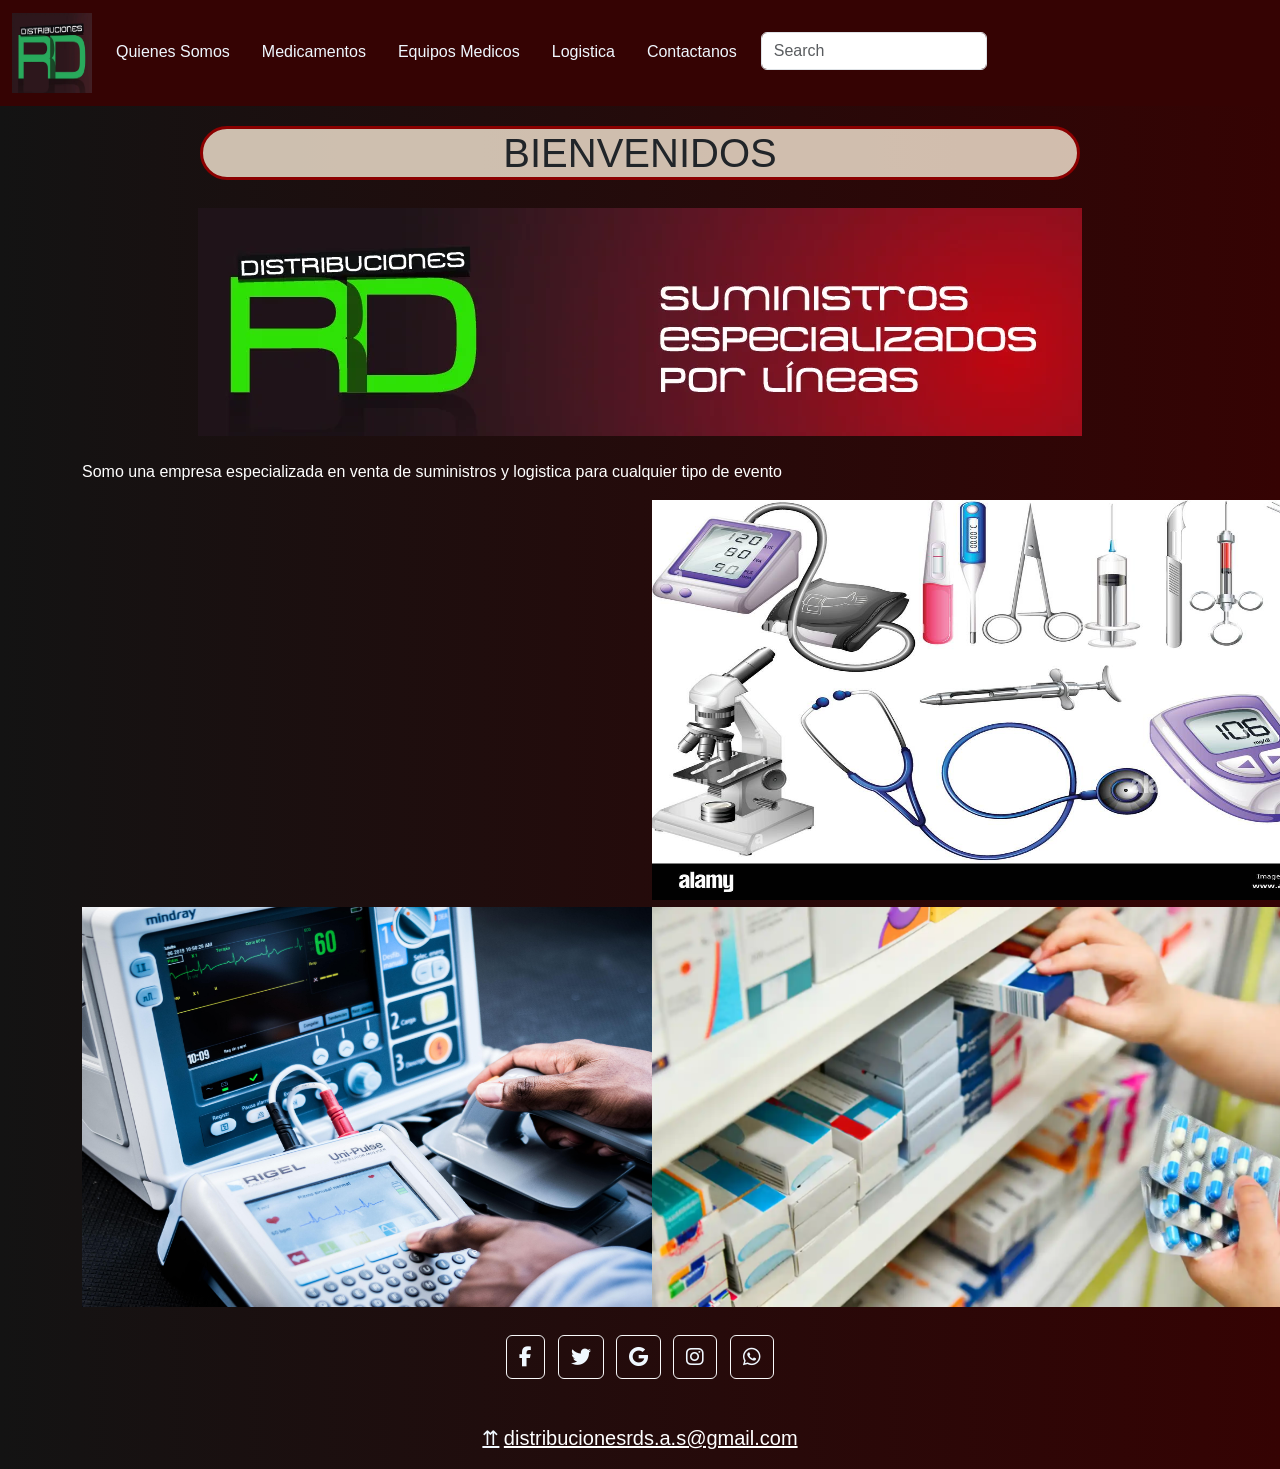
<file: index.html>
<!DOCTYPE html>
<html lang="en">
<head>
    <meta charset="UTF-8">
    <meta http-equiv="X-UA-Compatible" content="IE=edge">
    <meta name="description" content="Equipos Medicos de ultima tecnologia, medicamentos, eventos">
    <meta name="viewport" content="width=device-width, initial-scale=1.0">
    <title>DISTRIBUCIONES RD</title>
    <link rel="stylesheet" href="./css/style.css">
    <link rel="shortcut icon" href="./imagenes/loguito.webp" type="image/x-icon">
    <script src="./js/bootstrap.js"></script>
    <link rel="stylesheet" href="https://cdnjs.cloudflare.com/ajax/libs/font-awesome/6.4.0/css/all.min.css" integrity="sha512-iecdLmaskl7CVkqkXNQ/ZH/XLlvWZOJyj7Yy7tcenmpD1ypASozpmT/E0iPtmFIB46ZmdtAc9eNBvH0H/ZpiBw==" crossorigin="anonymous" referrerpolicy="no-referrer" />   
    <link rel="stylesheet" href="./css/bootstrap.css">
    <script src="./js/bootstrap.bundle.js"></script>
    <body>
    <header  id="top" >
  <nav class="navbar navbar-expand-lg">
    <div class="container-fluid">
      <a class="navbar-brand" href="index.html"> <img src="./imagenes/loguito.webp" alt="logo" class="logo"></a>
      <button class="navbar-toggler" type="button" data-bs-toggle="collapse" data-bs-target="#navbarNavAltMarkup" aria-controls="navbarNavAltMarkup" aria-expanded="false" aria-label="Toggle navigation">
        <span class="navbar-toggler-icon"></span>
      </button>
      <div class="collapse navbar-collapse" id="navbarNavAltMarkup">
        <div class="navbar-nav nav nav-underline">
          <a class="nav-link" aria-current="page" href="./Quienes-Somos.html">Quienes Somos</a>
          <a class="nav-link" aria-current="page" href="./Medicamentos.html">Medicamentos</a>
          <a class="nav-link" href="./Equipos-Medicos.html">Equipos Medicos</a>
          <a class="nav-link" href="./Logistica.html">Logistica</a>
          <a class="nav-link" href="./contactanos.html">Contactanos</a>
          <form role="search">
            <input class="form-control" type="search" placeholder="Search" aria-label="Search">
          </form>
        </div>
      </div>
    </div>
  </nav>
</header>

<section class="titulo">
    <h1>BIENVENIDOS</h1>
</section>

<div class="container ">
  <div class="row  ">
    <div class="col-sm text-center fotopor">
      <img src="./imagenes/logos.webp" class="fotopor" alt="">
      <br>
      <br>
    </div>
    <div class="col-row text-white">
      <p>Somo una empresa especializada en venta de suministros y logistica para cualquier tipo de evento</p>
    </div>
<div class="container text-center">
  <div class="row row-cols-2">
    <div class="col"><iframe width="700" height="400" src="https://www.youtube.com/embed/nHoLetj44do" title="YouTube video player" frameborder="0" allow="accelerometer; autoplay; clipboard-write; encrypted-media; gyroscope; picture-in-picture; web-share" allowfullscreen></iframe></div>
    <div class="col"><img src="./imagenes/uso medico.jpg" alt="usomedico" class="usomed"></div>
    <div class="col"><img src="./imagenes/equipo.jpg" alt="equipo" class="equip"></div>
    <div class="col"><img src="./imagenes/medicamentos.webp" alt="medicamentos" class="med"></div>
  </div>
</div>

<footer class="text-center text-white arriba">
  <div class="container p-4 pb-0">
    <section class="mb-4">
      <a target="_blank" class="btn btn-outline-light btn-floating m-1" href="https://www.facebook.com" role="button"
        ><i class="fab fa-facebook-f"></i
      ></a>
      <a target="_blank" class="btn btn-outline-light btn-floating m-1" href="https://www.twitter.com" role="button"
        ><i class="fab fa-twitter"></i
      ></a>
      <a target="_blank" class="btn btn-outline-light btn-floating m-1" href="https://www.gmail.com" role="button"
        ><i class="fab fa-google"></i
      ></a>
      <a target="_blank" class="btn btn-outline-light btn-floating m-1" href="https://www.intagram.com" role="button"
        ><i class="fab fa-instagram"></i
      ></a>
      <a target="_blank" class="btn btn-outline-light btn-floating m-1" href="https://www.whatsapp.com" role="button"
        ><i class="fab fa-whatsapp"></i
      ></a>
  </section> 
  <div class="text-center p-3">
    <a href="#top">⇈</a> <a class="text-white" target="_blank" href="https://www.gmail.com">distribucionesrds.a.s@gmail.com</a>
  </div>
</footer>
</body>
</html>
</file>
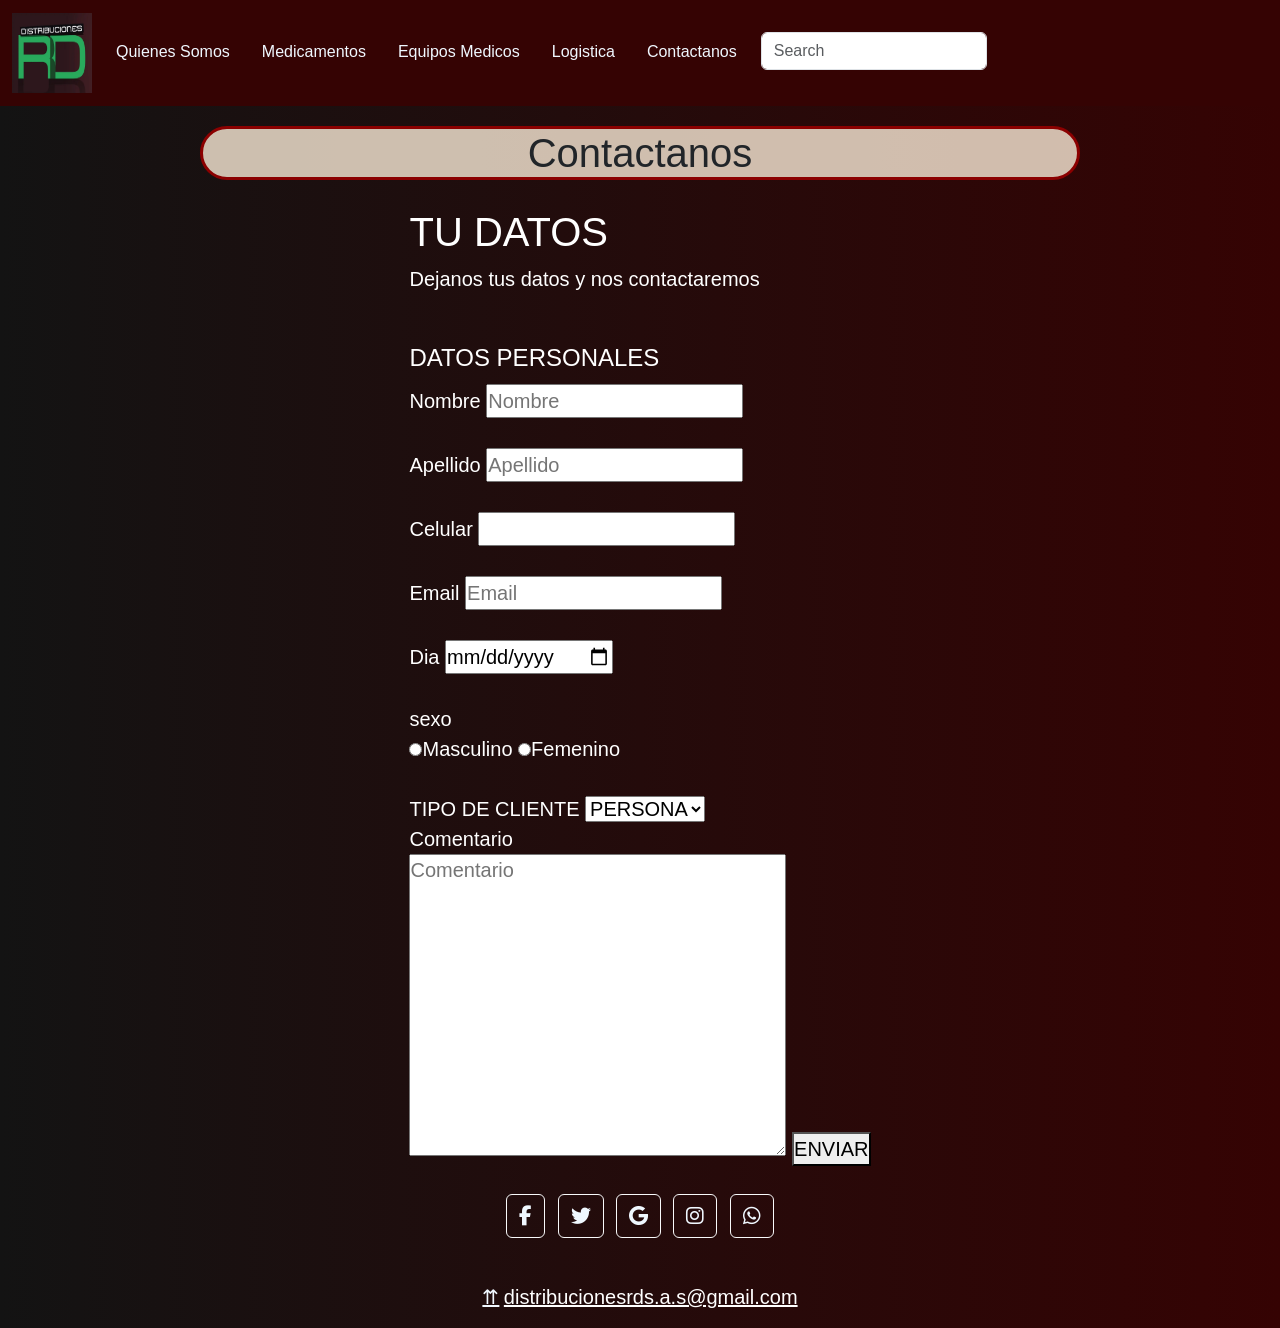
<file: contactanos.html>
<!DOCTYPE html>
<html lang="en">
<head>
    <meta charset="UTF-8">
    <meta http-equiv="X-UA-Compatible" content="IE=edge">
    <meta name="viewport" content="width=device-width, initial-scale=1.0">
    <title>DISTRIBUCIONES RD</title>
    <script src="./js/bootstrap.js"></script>
    <link rel="stylesheet" href="https://cdnjs.cloudflare.com/ajax/libs/font-awesome/6.4.0/css/all.min.css" integrity="sha512-iecdLmaskl7CVkqkXNQ/ZH/XLlvWZOJyj7Yy7tcenmpD1ypASozpmT/E0iPtmFIB46ZmdtAc9eNBvH0H/ZpiBw==" crossorigin="anonymous" referrerpolicy="no-referrer" />   
    <link rel="stylesheet" href="./css/bootstrap.css">
    <script src="./js/bootstrap.bundle.js"></script>
    <link rel="stylesheet" href="./css/style.css">
    <link rel="shortcut icon" href="./imagenes/loguito.webp" type="image/x-icon">
<body>
    <header  id="top" >
        <nav class="navbar navbar-expand-lg">
          <div class="container-fluid">
            <a class="navbar-brand" href="index.html"> <img src="./imagenes/loguito.webp" alt="logo" class="logo"></a>
            <button class="navbar-toggler" type="button" data-bs-toggle="collapse" data-bs-target="#navbarNavAltMarkup" aria-controls="navbarNavAltMarkup" aria-expanded="false" aria-label="Toggle navigation">
              <span class="navbar-toggler-icon"></span>
            </button>
            <div class="collapse navbar-collapse" id="navbarNavAltMarkup">
              <div class="navbar-nav nav nav-underline">
                <a class="nav-link" aria-current="page" href="./Quienes-Somos.html">Quienes Somos</a>
                <a class="nav-link" aria-current="page" href="./Medicamentos.html">Medicamentos</a>
                <a class="nav-link" href="./Equipos-Medicos.html">Equipos Medicos</a>
                <a class="nav-link" href="./Logistica.html">Logistica</a>
                <a class="nav-link" href="./contactanos.html">Contactanos</a>
                <form role="search">
                  <input class="form-control" type="search" placeholder="Search" aria-label="Search">
                </form>
              </div>
            </div>
          </div>
        </nav>
      </header>
<section class=titulo>
    <h1>Contactanos</h1>
</section>
<section class="FORMULARIO">
    <div>
        <h1>TU DATOS</h1>
        <p>Dejanos tus datos y nos contactaremos</p><br>
        <form action="/formulario" method="post"><fieldset>
            <legend >DATOS PERSONALES</legend>
        <br>
        <label for="Nombre">Nombre</label>
        <input type="Nombre" name="Nombre" id="Nombre" placeholder="Nombre"><br>
        <br>
        <label for="Apellido">Apellido</label>
        <input type="text" name="Apellido" id="Apellido" placeholder="Apellido"><br>
        <br>
        <label for="Celular">Celular</label>
        <input type="tel" name="Celular" id="Celular" placehorder="Numero Personal"><br>
        <br>
        <label for="Email">Email</label>
        <input type="Email" name="Email" id="Email" placeholder="Email"><br>
        <br> 
        <label for="Dia">Dia</label>
        <input type="date" name="Dia" id="Dia"><br>
        <br>
        <label for="sexo">sexo</label>
        <br>
        <input type="radio" name="sexo" id="Masculino" value="Masculino"><label for="Masculino">Masculino</label>
        <input type="radio" name="sexo" id="Femenino" value="Femenino"><label for="Femenino">Femenino</label><br>
        <br>
        <label for="TIPO DE CLIENTE">TIPO DE CLIENTE</label>
        <select name="TIPO DE CLIENTE" id="TIPO DE CLIENTE">
        <option value="PERSONA">PERSONA</option>
        <option value="EMPRESA">EMPRESA</option>
       </select>
        <br>
        <label for="Comentario">Comentario</label><br>
        <textarea placeholder="Comentario" name="Comentario" id="Comentario" cols="30" rows="10"></textarea>
    
        <button type="submit">ENVIAR</button>
    </form></fieldset>
    </div>
</section>
<footer class="text-center text-white arriba">
    <div class="container p-4 pb-0">
      <section class="mb-4">
        <a target="_blank" class="btn btn-outline-light btn-floating m-1" href="https://www.facebook.com" role="button"
          ><i class="fab fa-facebook-f"></i
        ></a>
        <a target="_blank" class="btn btn-outline-light btn-floating m-1" href="https://www.twitter.com" role="button"
          ><i class="fab fa-twitter"></i
        ></a>
        <a target="_blank" class="btn btn-outline-light btn-floating m-1" href="https://www.gmail.com" role="button"
          ><i class="fab fa-google"></i
        ></a>
        <a target="_blank" class="btn btn-outline-light btn-floating m-1" href="https://www.intagram.com" role="button"
          ><i class="fab fa-instagram"></i
        ></a>
        <a target="_blank" class="btn btn-outline-light btn-floating m-1" href="https://www.whatsapp.com" role="button"
          ><i class="fab fa-whatsapp"></i
        ></a>
    </section> 
    <div class="text-center p-3">
      <a href="#top">⇈</a> <a class="text-white" target="_blank" href="https://www.gmail.com">distribucionesrds.a.s@gmail.com</a>
    </div>
  </footer>
</body>
</html>
</file>
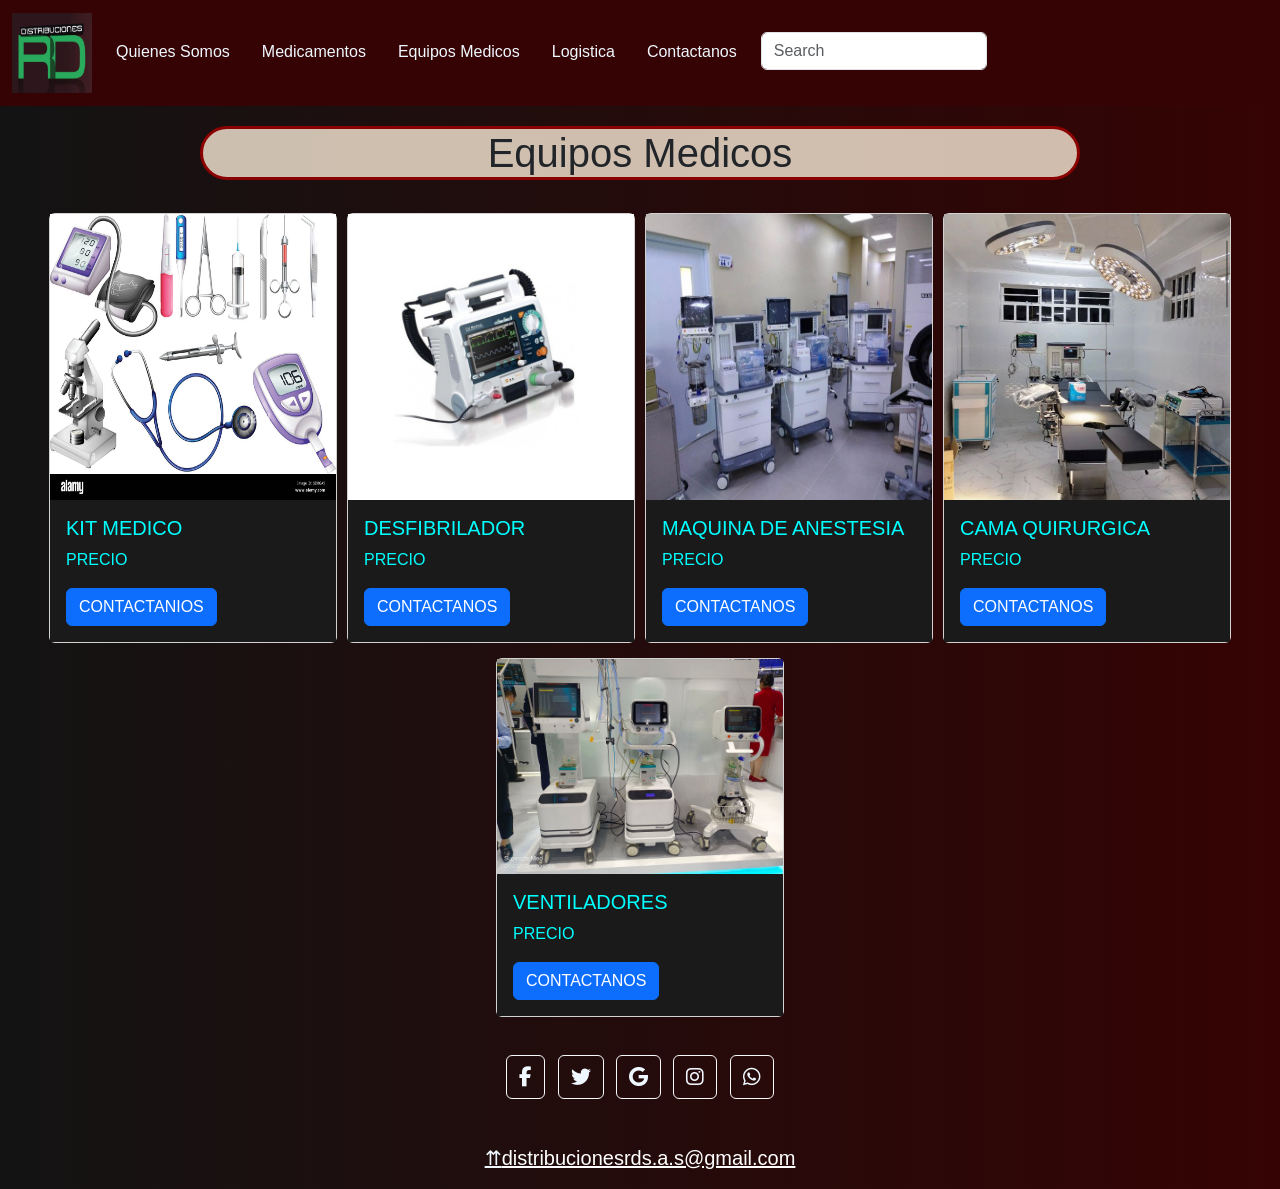
<file: Equipos-Medicos.html>
<!DOCTYPE html>
<html lang="en">
<head>
    <meta charset="UTF-8">
    <meta http-equiv="X-UA-Compatible" content="IE=edge">
    <meta name="viewport" content="width=device-width, initial-scale=1.0">
    <title>DISTRIBUCIONES RD</title>
    <link rel="stylesheet" href="./css/style.css">
    <link rel="shortcut icon" href="./imagenes/loguito.webp" type="image/x-icon">
    <script src="./js/bootstrap.js"></script>
    <link rel="stylesheet" href="./css/bootstrap.css">
    <script src="./js/bootstrap.bundle.js"></script>
    <link rel="stylesheet" href="https://unpkg.com/aos@next/dist/aos.css">
    <link rel="stylesheet" href="https://cdnjs.cloudflare.com/ajax/libs/font-awesome/6.4.0/css/all.min.css" integrity="sha512-iecdLmaskl7CVkqkXNQ/ZH/XLlvWZOJyj7Yy7tcenmpD1ypASozpmT/E0iPtmFIB46ZmdtAc9eNBvH0H/ZpiBw==" crossorigin="anonymous" referrerpolicy="no-referrer" />   
    <link rel="stylesheet" href="./css/bootstrap.css">
    <body>
    <header id="top" >
  <nav class="navbar navbar-expand-lg">
    <div class="container-fluid">
      <a class="navbar-brand" href="index.html"> <img src="./imagenes/loguito.webp" alt="logo" class="logo"></a>
      <button class="navbar-toggler" type="button" data-bs-toggle="collapse" data-bs-target="#navbarNavAltMarkup" aria-controls="navbarNavAltMarkup" aria-expanded="false" aria-label="Toggle navigation">
        <span class="navbar-toggler-icon"></span>
      </button>
      <div class="collapse navbar-collapse" id="navbarNavAltMarkup">
        <div class="navbar-nav nav nav-underline">
          <a class="nav-link" aria-current="page" href="./Quienes-Somos.html">Quienes Somos</a>
          <a class="nav-link" aria-current="page" href="./Medicamentos.html">Medicamentos</a>
          <a class="nav-link" href="./Equipos-Medicos.html">Equipos Medicos</a>
          <a class="nav-link" href="./Logistica.html">Logistica</a>
          <a class="nav-link" href="./contactanos.html">Contactanos</a>
          <form role="search">
            <input class="form-control" type="search" placeholder="Search" aria-label="Search">
          </form>
        </div>
      </div>
    </div>
  </nav>
</header>

<section class="titulo">
    <h1>Equipos Medicos</h1>
</section>

<section>
  <div class="d-flex flex-wrap justify-content-center">
    <div class="card" data-aos="fade-down" style="width: 18rem;">
      <img src="./imagenes/uso medico.jpg" class="TODAS-IMAGENES">
       <div class="card-body">
         <h5 class="card-title">KIT MEDICO</h5>
         <p class="card-text">PRECIO</p>
         <a href="#" class="btn btn-primary">CONTACTANIOS</a>
       </div>
     </div>
   
     <div class="card"data-aos="fade-down" style="width: 18rem;">
      <img src="./imagenes/DESFIBRILADOR.jpg" class="TODAS-IMAGENES">
       <div class="card-body">
         <h5 class="card-title">DESFIBRILADOR</h5>
         <p class="card-text">PRECIO</p>
         <a href="#" class="btn btn-primary">CONTACTANOS</a>
       </div>
     </div>
   
     <div class="card" data-aos="fade-down" style="width: 18rem;">
      <img src="./imagenes/MAQUINAS DE ANESTESIA.jpeg" class="TODAS-IMAGENES">
       <div class="card-body">
         <h5 class="card-title">MAQUINA DE ANESTESIA</h5>
         <p class="card-text">PRECIO</p>
         <a href="#" class="btn btn-primary">CONTACTANOS</a>
       </div>
     </div>

 <div class="card" data-aos="fade-down"style="width: 18rem;">
  <img src="./imagenes/cama quirurgica.jpeg" class="TODAS-IMAGENES">
    <div class="card-body">
      <h5 class="card-title">CAMA QUIRURGICA</h5>
      <p class="card-text">PRECIO</p>
      <a href="#" class="btn btn-primary">CONTACTANOS</a>
    </div>
  </div>

  <div class="card"data-aos="zoom-in" style="width: 18rem;">
    <img src="./imagenes/ventiladores.jpeg" class="TODAS-IMAGENES">
    <div class="card-body">
      <h5 class="card-title">VENTILADORES</h5>
      <p class="card-text">PRECIO</p>
      <a href="#" class="btn btn-primary">CONTACTANOS</a>
    </div>
  </div>
  </section>


<footer class="text-center text-white arriba">
  <div class="container p-4 pb-0">
    <section class="mb-4">
      <a target="_blank" class="btn btn-outline-light btn-floating m-1" href="https://www.facebook.com" role="button"
        ><i class="fab fa-facebook-f"></i
      ></a>
      <a target="_blank" class="btn btn-outline-light btn-floating m-1" href="https://www.twitter.com" role="button"
        ><i class="fab fa-twitter"></i
      ></a>
      <a target="_blank" class="btn btn-outline-light btn-floating m-1" href="https://www.gmail.com" role="button"
        ><i class="fab fa-google"></i
      ></a>
      <a target="_blank" class="btn btn-outline-light btn-floating m-1" href="https://www.intagram.com" role="button"
        ><i class="fab fa-instagram"></i
      ></a>
      <a target="_blank" class="btn btn-outline-light btn-floating m-1" href="https://www.whatsapp.com" role="button"
        ><i class="fab fa-whatsapp"></i
      ></a>
  </section> 
  <div class="text-center p-3">
    <a href="#top">⇈</a><a class="text-white" target="_blank" href="https://www.gmail.com">distribucionesrds.a.s@gmail.com</a>
  </div>
</footer>
<script src="https://unpkg.com/aos@next/dist/aos.js"></script>
<script>
    AOS.init();
  </script>
</body>
</html>
</file>
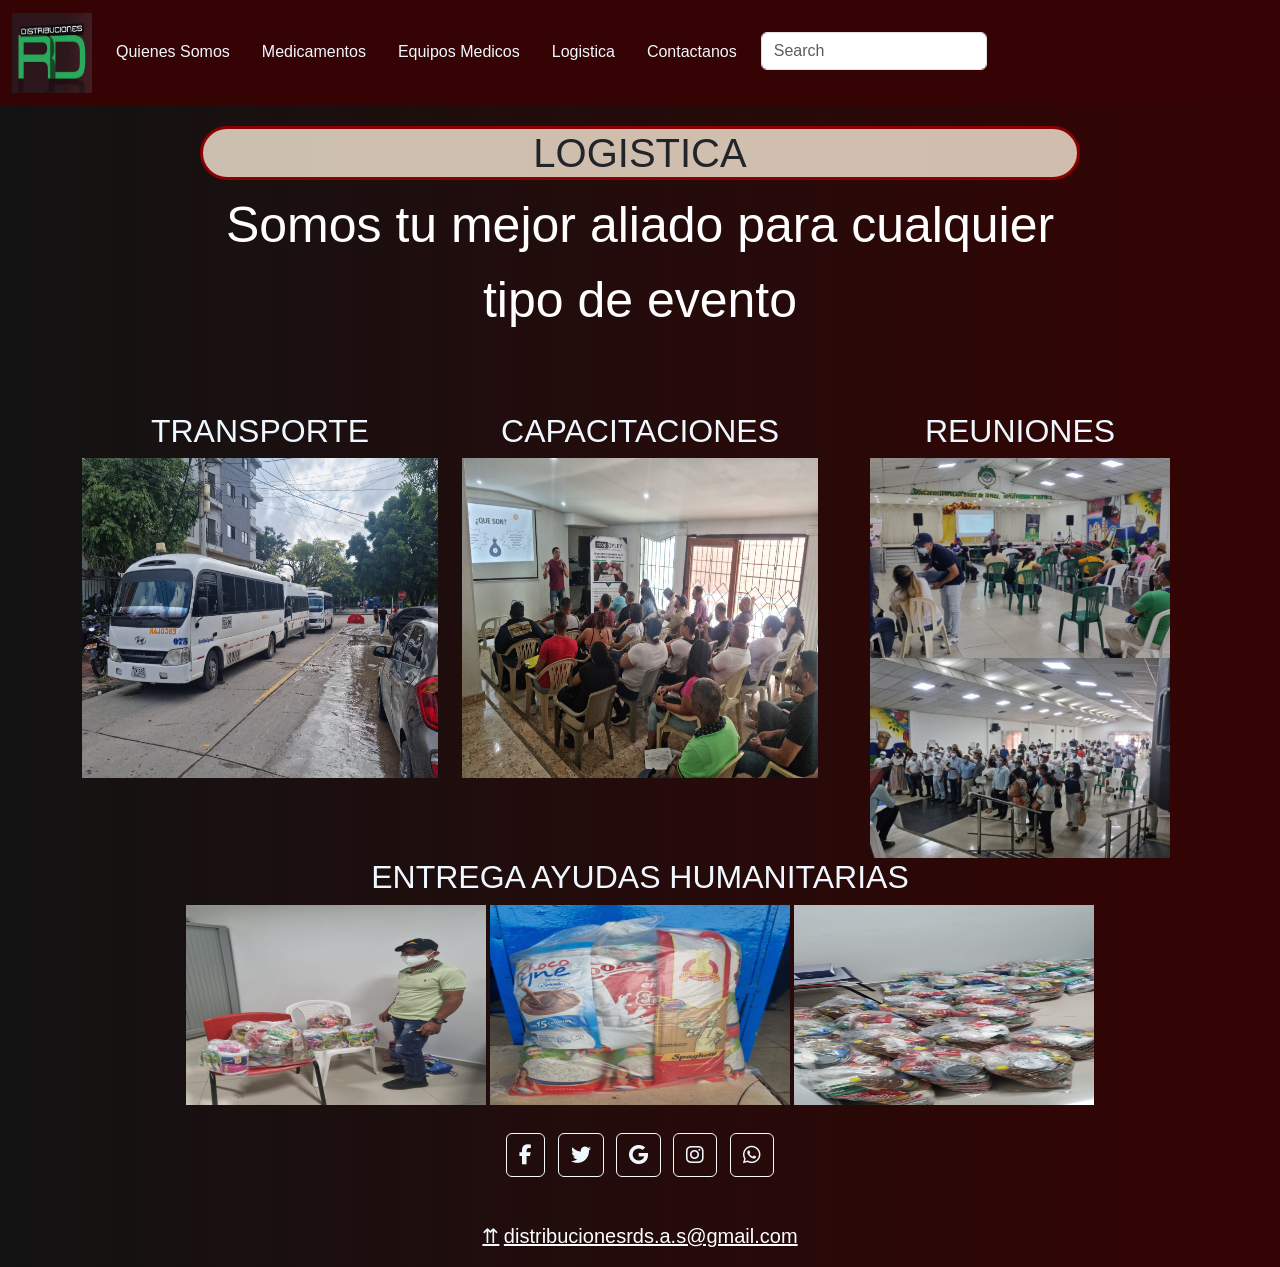
<file: Logistica.html>
<!DOCTYPE html>
<html lang="en">
<head>
    <meta charset="UTF-8">
    <meta http-equiv="X-UA-Compatible" content="IE=edge">
    <meta name="viewport" content="width=device-width, initial-scale=1.0">
    <title>DISTRIBUCIONES RD</title>
    <link rel="stylesheet" href="https://cdnjs.cloudflare.com/ajax/libs/font-awesome/6.4.0/css/all.min.css" integrity="sha512-iecdLmaskl7CVkqkXNQ/ZH/XLlvWZOJyj7Yy7tcenmpD1ypASozpmT/E0iPtmFIB46ZmdtAc9eNBvH0H/ZpiBw==" crossorigin="anonymous" referrerpolicy="no-referrer" />   
    <link rel="stylesheet" href="./css/bootstrap.css">
    <script src="./js/bootstrap.bundle.js"></script>
    
    
    <link rel="stylesheet" href="./css/style.css">
    <link rel="shortcut icon" href="./imagenes/loguito.webp" type="image/x-icon">
<body>
    <header  id="top" >
        <nav class="navbar navbar-expand-lg">
          <div class="container-fluid">
            <a class="navbar-brand" href="index.html"> <img src="./imagenes/loguito.webp" alt="logo" class="logo"></a>
            <button class="navbar-toggler" type="button" data-bs-toggle="collapse" data-bs-target="#navbarNavAltMarkup" aria-controls="navbarNavAltMarkup" aria-expanded="false" aria-label="Toggle navigation">
              <span class="navbar-toggler-icon"></span>
            </button>
            <div class="collapse navbar-collapse" id="navbarNavAltMarkup">
              <div class="navbar-nav nav nav-underline">
                <a class="nav-link" aria-current="page" href="./Quienes-Somos.html">Quienes Somos</a>
                <a class="nav-link" aria-current="page" href="./Medicamentos.html">Medicamentos</a>
                <a class="nav-link" href="./Equipos-Medicos.html">Equipos Medicos</a>
                <a class="nav-link" href="./Logistica.html">Logistica</a>
                <a class="nav-link" href="./contactanos.html">Contactanos</a>
                <form role="search">
                  <input class="form-control" type="search" placeholder="Search" aria-label="Search">
                </form>
              </div>
            </div>
          </div>
        </nav>
      </header>

<section class="titulo ">
    <h1>LOGISTICA</h1>
    <p class="text-white"> Somos tu mejor aliado para cualquier tipo de evento </p>
</section>
<div class="container">
  <div class="row">
    <div class="col-sm logis TRANSPORTE">
      <h2>TRANSPORTE</h2>
      <img src="./imagenes/logistica/WhatsApp Image 2023-07-29 at 6.19.23 AM.jpeg" class="TODAS-IMAGENES"alt="">
        </div>
    <div class="col-sm log CAPACITACIONES">
      <h2>CAPACITACIONES</h2>
      <img src="imagenes/logistica/capacitaciones.jpeg" class="TODAS-IMAGENES" alt="">
    </div>
    <div class="col-sm logis REUNIONES">
      <h2>REUNIONES</h2>
      <img src="./imagenes/logistica/reunion 2.jpeg" class="TODAS-IMAGENES2">
      <img src="./imagenes/logistica/reunion 1.jpeg" class="TODAS-IMAGENES2" alt="">
    </div>
    <div class="col-sm AYUDASHUMANITARIAS">
      <h2>ENTREGA AYUDAS HUMANITARIAS</h2>
      <img src="./imagenes/logistica/WhatsApp Image 2023-07-29 at 6.19.27 AM.jpeg"class="TODAS-IMAGENES2" alt="">
      <img src="./imagenes/logistica/WhatsApp Image 2023-07-29 at 6.19.28 AM.jpeg" class="TODAS-IMAGENES2"alt="">
      <img src="./imagenes/logistica/ayuda gen.jpeg"class="TODAS-IMAGENES2" alt="">
    </div>
  </div>
</div>

<footer class="text-center text-white arriba">
    <div class="container p-4 pb-0">
      <section class="mb-4">
        <a target="_blank" class="btn btn-outline-light btn-floating m-1" href="https://www.facebook.com" role="button"
          ><i class="fab fa-facebook-f"></i
        ></a>
        <a target="_blank" class="btn btn-outline-light btn-floating m-1" href="https://www.twitter.com" role="button"
          ><i class="fab fa-twitter"></i
        ></a>
        <a target="_blank" class="btn btn-outline-light btn-floating m-1" href="https://www.gmail.com" role="button"
          ><i class="fab fa-google"></i
        ></a>
        <a target="_blank" class="btn btn-outline-light btn-floating m-1" href="https://www.intagram.com" role="button"
          ><i class="fab fa-instagram"></i
        ></a>
        <a target="_blank" class="btn btn-outline-light btn-floating m-1" href="https://www.whatsapp.com" role="button"
          ><i class="fab fa-whatsapp"></i
        ></a>
    </section> 
    <div class="text-center p-3">
      <a href="#top">⇈</a> <a class="text-white" target="_blank" href="https://www.gmail.com">distribucionesrds.a.s@gmail.com</a>
    </div>
  </footer>
</body>
</html>
</file>
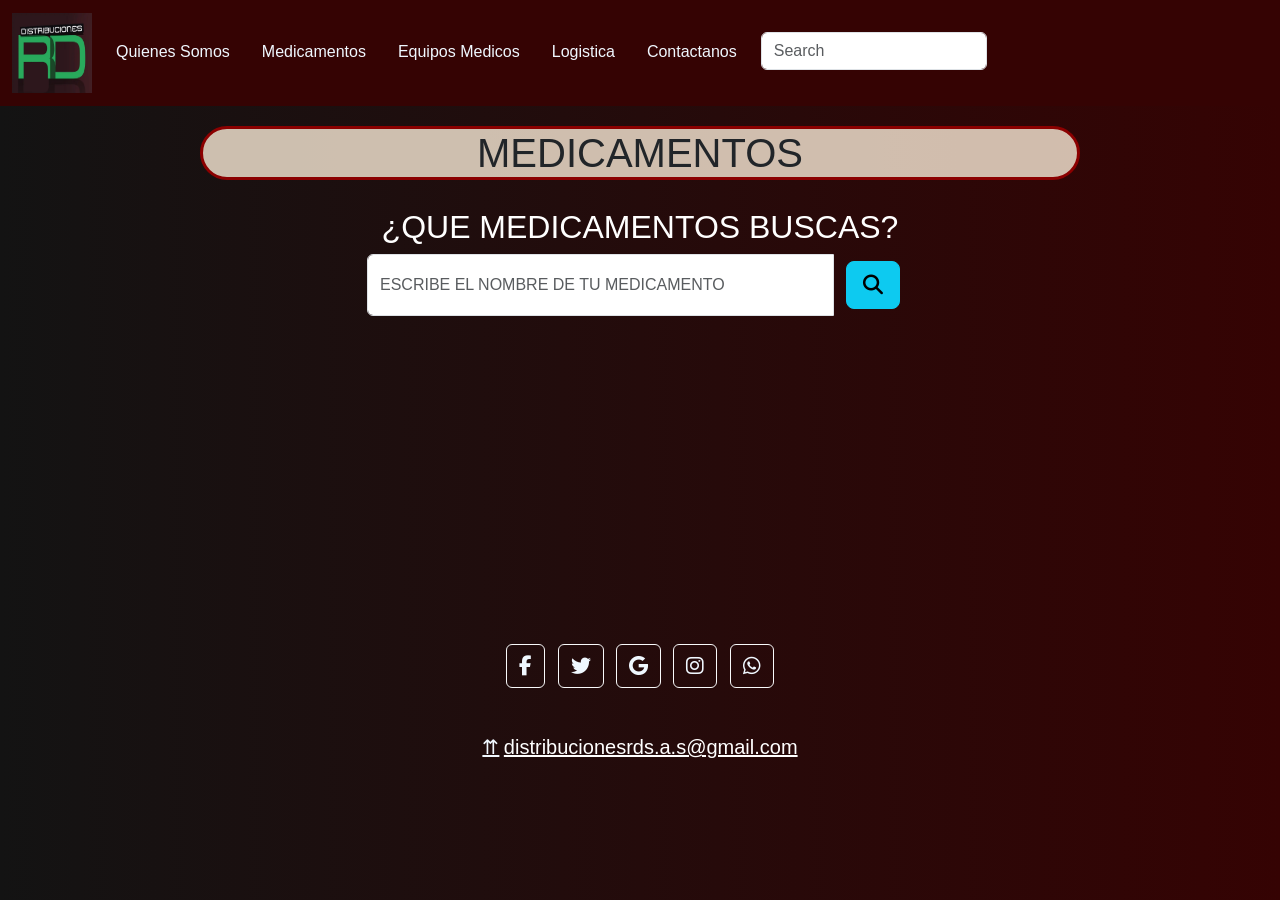
<file: Medicamentos.html>
<!DOCTYPE html>
<html lang="en">
<head>
    <meta charset="UTF-8">
    <meta http-equiv="X-UA-Compatible" content="IE=edge">
    <meta name="viewport" content="width=device-width, initial-scale=1.0">
    <title>DISTRIBUCIONES RD</title>
    <link rel="stylesheet" href="./css/style.css">
    <link rel="stylesheet" href="https://cdnjs.cloudflare.com/ajax/libs/font-awesome/6.4.0/css/all.min.css" integrity="sha512-iecdLmaskl7CVkqkXNQ/ZH/XLlvWZOJyj7Yy7tcenmpD1ypASozpmT/E0iPtmFIB46ZmdtAc9eNBvH0H/ZpiBw==" crossorigin="anonymous" referrerpolicy="no-referrer" />   
    <link rel="stylesheet" href="./css/bootstrap.css">
    <script src="./js/bootstrap.bundle.js"></script>
    
    <link rel="shortcut icon" href="./imagenes/loguito.webp" type="image/x-icon">
<body>
    <header  id="top" >
        <nav class="navbar navbar-expand-lg">
          <div class="container-fluid">
            <a class="navbar-brand" href="index.html"> <img src="./imagenes/loguito.webp" alt="logo" class="logo"></a>
            <button class="navbar-toggler" type="button" data-bs-toggle="collapse" data-bs-target="#navbarNavAltMarkup" aria-controls="navbarNavAltMarkup" aria-expanded="false" aria-label="Toggle navigation">
              <span class="navbar-toggler-icon"></span>
            </button>
            <div class="collapse navbar-collapse" id="navbarNavAltMarkup">
              <div class="navbar-nav nav nav-underline">
                <a class="nav-link" aria-current="page" href="./Quienes-Somos.html">Quienes Somos</a>
                <a class="nav-link" aria-current="page" href="./Medicamentos.html">Medicamentos</a>
                <a class="nav-link" href="./Equipos-Medicos.html">Equipos Medicos</a>
                <a class="nav-link" href="./Logistica.html">Logistica</a>
                <a class="nav-link" href="./contactanos.html">Contactanos</a>
                <form role="search">
                  <input class="form-control" type="search" placeholder="Search" aria-label="Search">
                </form>
              </div>
            </div>
          </div>
        </nav>
      </header>
<section class="titulo">
    <h1>MEDICAMENTOS</h1>
</section>
<SECTION class="buscar ">
<div class="container ">
	<div class="row justify-content-center">
        <div class="col-md-6 ">
    		<h2>¿QUE MEDICAMENTOS BUSCAS?</h2>
            <div id="custom-search-input">
                <div class="input-group col-md-12">
                    <input type="text" class="form-control input-lg" placeholder="ESCRIBE EL NOMBRE DE TU MEDICAMENTO" />
                    <span class="btn">
                        <button class="btn btn-info btn-lg" type="button">
                            <i class="fa fa-search"></i>
                        </button>
                    </span>
                </div>
            </div>
        </div>
	</div>
</div>
</SECTION>

<footer class="text-center text-white arriba">
  <div class="container p-4 pb-0">
    <section class="mb-4">
      <a target="_blank" class="btn btn-outline-light btn-floating m-1" href="https://www.facebook.com" role="button"
        ><i class="fab fa-facebook-f"></i
      ></a>
      <a target="_blank" class="btn btn-outline-light btn-floating m-1" href="https://www.twitter.com" role="button"
        ><i class="fab fa-twitter"></i
      ></a>
      <a target="_blank" class="btn btn-outline-light btn-floating m-1" href="https://www.gmail.com" role="button"
        ><i class="fab fa-google"></i
      ></a>
      <a target="_blank" class="btn btn-outline-light btn-floating m-1" href="https://www.intagram.com" role="button"
        ><i class="fab fa-instagram"></i
      ></a>
      <a target="_blank" class="btn btn-outline-light btn-floating m-1" href="https://www.whatsapp.com" role="button"
        ><i class="fab fa-whatsapp"></i
      ></a>
  </section> 
  <div class="text-center p-3">
    <a href="#top">⇈</a> <a class="text-white" target="_blank" href="https://www.gmail.com">distribucionesrds.a.s@gmail.com</a>
  </div>
</footer>
</div>
</body>
</html>
</body>
</html>
</file>
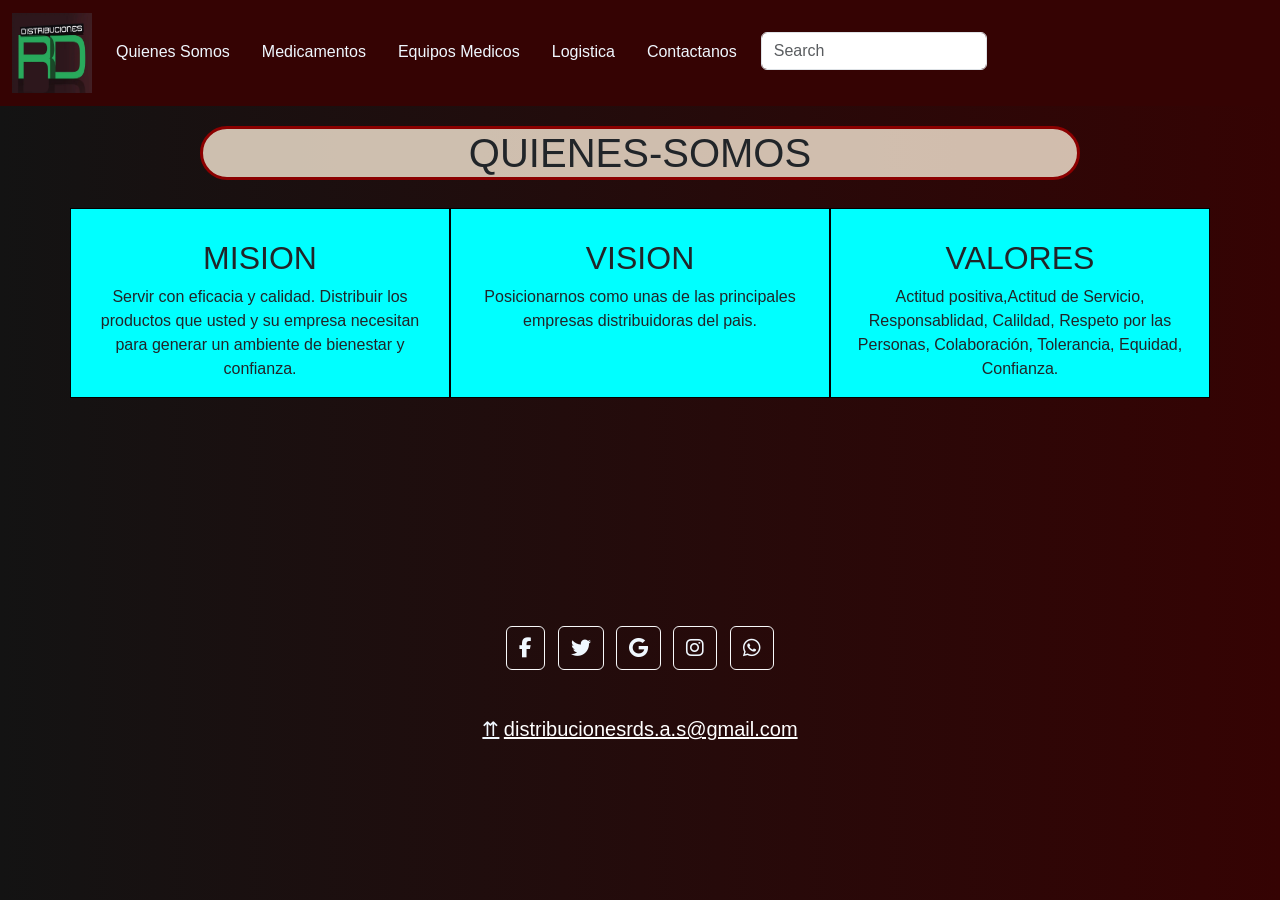
<file: Quienes-Somos.html>
<!DOCTYPE html>
<html lang="en">
<head>
    <meta charset="UTF-8">
    <meta http-equiv="X-UA-Compatible" content="IE=edge">
    <meta name="viewport" content="width=device-width, initial-scale=1.0">
    <title>DISTRIBUCIONES RD</title>
    <script src="./js/bootstrap.js"></script>
    <link rel="stylesheet" href="https://cdnjs.cloudflare.com/ajax/libs/font-awesome/6.4.0/css/all.min.css" integrity="sha512-iecdLmaskl7CVkqkXNQ/ZH/XLlvWZOJyj7Yy7tcenmpD1ypASozpmT/E0iPtmFIB46ZmdtAc9eNBvH0H/ZpiBw==" crossorigin="anonymous" referrerpolicy="no-referrer" />   
    <link rel="stylesheet" href="./css/bootstrap.css">
    <script src="./js/bootstrap.bundle.js"></script> 
    <link rel="stylesheet" href="./css/style.css">
    <link rel="shortcut icon" href="./imagenes/loguito.webp" type="image/x-icon">
<body>
    <header  id="top" >
        <nav class="navbar navbar-expand-lg">
          <div class="container-fluid">
            <a class="navbar-brand" href="index.html"> <img src="./imagenes/loguito.webp" alt="logo" class="logo"></a>
            <button class="navbar-toggler" type="button" data-bs-toggle="collapse" data-bs-target="#navbarNavAltMarkup" aria-controls="navbarNavAltMarkup" aria-expanded="false" aria-label="Toggle navigation">
              <span class="navbar-toggler-icon"></span>
            </button>
            <div class="collapse navbar-collapse" id="navbarNavAltMarkup">
              <div class="navbar-nav nav nav-underline">
                <a class="nav-link" aria-current="page" href="./Quienes-Somos.html">Quienes Somos</a>
                <a class="nav-link" aria-current="page" href="./Medicamentos.html">Medicamentos</a>
                <a class="nav-link" href="./Equipos-Medicos.html">Equipos Medicos</a>
                <a class="nav-link" href="./Logistica.html">Logistica</a>
                <a class="nav-link" href="./contactanos.html">Contactanos</a>
                <form role="search">
                  <input class="form-control" type="search" placeholder="Search" aria-label="Search">
                </form>
              </div>
            </div>
          </div>
        </nav>
      </header>

<section class=titulo>
    <h1>QUIENES-SOMOS</h1>
</section>

<div class="container">
  <div class="row">
    <div class="col-sm MISION">
      <h2>MISION</h2>
      <p>Servir con eficacia y calidad. Distribuir los productos que usted y su empresa necesitan para generar un ambiente de bienestar y confianza.</p>
    </div>
    <div class="col-sm VISION">
      <h2>VISION</h2>
      <p>Posicionarnos como unas de las principales empresas distribuidoras del pais.</p>
    </div>
    <div class="col-sm VALORES">
      <h2>VALORES</h2>
      <p>Actitud positiva,Actitud de Servicio, Responsablidad, Calildad, Respeto por las Personas, Colaboración, Tolerancia, Equidad, Confianza.</p>
    </div>
  </div>
</div>

<footer class="text-center text-white arriba">
    <div class="container p-4 pb-0">
      <section class="mb-4">
        <a target="_blank" class="btn btn-outline-light btn-floating m-1" href="https://www.facebook.com" role="button"
          ><i class="fab fa-facebook-f"></i
        ></a>
        <a target="_blank" class="btn btn-outline-light btn-floating m-1" href="https://www.twitter.com" role="button"
          ><i class="fab fa-twitter"></i
        ></a>
        <a target="_blank" class="btn btn-outline-light btn-floating m-1" href="https://www.gmail.com" role="button"
          ><i class="fab fa-google"></i
        ></a>
        <a target="_blank" class="btn btn-outline-light btn-floating m-1" href="https://www.intagram.com" role="button"
          ><i class="fab fa-instagram"></i
        ></a>
        <a target="_blank" class="btn btn-outline-light btn-floating m-1" href="https://www.whatsapp.com" role="button"
          ><i class="fab fa-whatsapp"></i
        ></a>
    </section> 
    <div class="text-center p-3">
      <a href="#top">⇈</a> <a class="text-white" target="_blank" href="https://www.gmail.com">distribucionesrds.a.s@gmail.com</a>
    </div>
  </footer>
</body>
</html>
</file>
<file: css/style.css>
*{
    margin: 0 ;
    padding: 0;
    box-sizing: border-box;
    font-family: 'Montserrat', sans-serif;
    cursor: default; 
}
body{
  background-image: linear-gradient(to left, #350303, rgb(19, 19, 19));
  display: flex;
  flex-direction: column;
  min-height: 100%;
}
.navbar-nav a:hover{
    color:aqua;
}
.navbar-nav a{
    color: aliceblue;
}
nav{
    background-color: #350303;
}
.logo{
    width: 80px;
    height: 80px;  
}
.titulo{
    background-size: auto;
    padding: 20px 200px 20px 200px;
}
.titulo h1{
    background-color: rgba(250, 235, 215, 0.8);
    text-align: center;
    border-radius: 2rem;
    border-style: solid;
    border-color: darkred;
}
.titulo p{
border: black;
text-align: center;
font-size: 50px;
text-justify:initial;
}

.usomed{
   width: 700px;
   height:400px;
}
.equip{
    width: 700px;
    height:400px;
}
.med{
    width: 700px;
    height:400px;
}
.FORMULARIO{
    color: white;
    font-size: 20px;
    text-align: left; 
    margin: auto;
}

.arriba li, .arriba a{
    font-size: 20px;
    color:aliceblue;
}
.busqueda2{
    text-align: center;
    background-color:black; opacity: 0.9;margin: 0px 700px 1000px 600px;
    color: white
}
.busqueda2{
    font-size: 40px;
}
.MISION, .VISION, .VALORES{
    border: 1px solid black;
    text-align: center;
    background-color: aqua;
    padding-top: 30px;
    margin-bottom: 200px;
}
.buscar{
    text-align: center;
    color: white;
    margin-bottom: 300px;
}
.equipos{s
    margin-left: 600px;
}
.TRANSPORTE, .CAPACITACIONES, .REUNIONES{
    text-align: center;
    color: aliceblue;
    padding-top: 38px;
}
.AYUDASHUMANITARIAS{
    text-align: center;
    color: aliceblue;

}
.card-body{
      justify-content: space-between; 
      background-color: #1a1a1a;
      color: rgb(255, 255, 255);
}
.card-body .card-title, .card-text{
    color: aqua;
}
.TODAS-IMAGENES2{
    width: 300px;
    height: 200px;
  }
.TODAS-IMAGENES{
  width: 100%; ;
  height: 100%;max-height: 20rem
}
.card{
  margin: 5px;
  margin-bottom: 10px;
}
</file>
